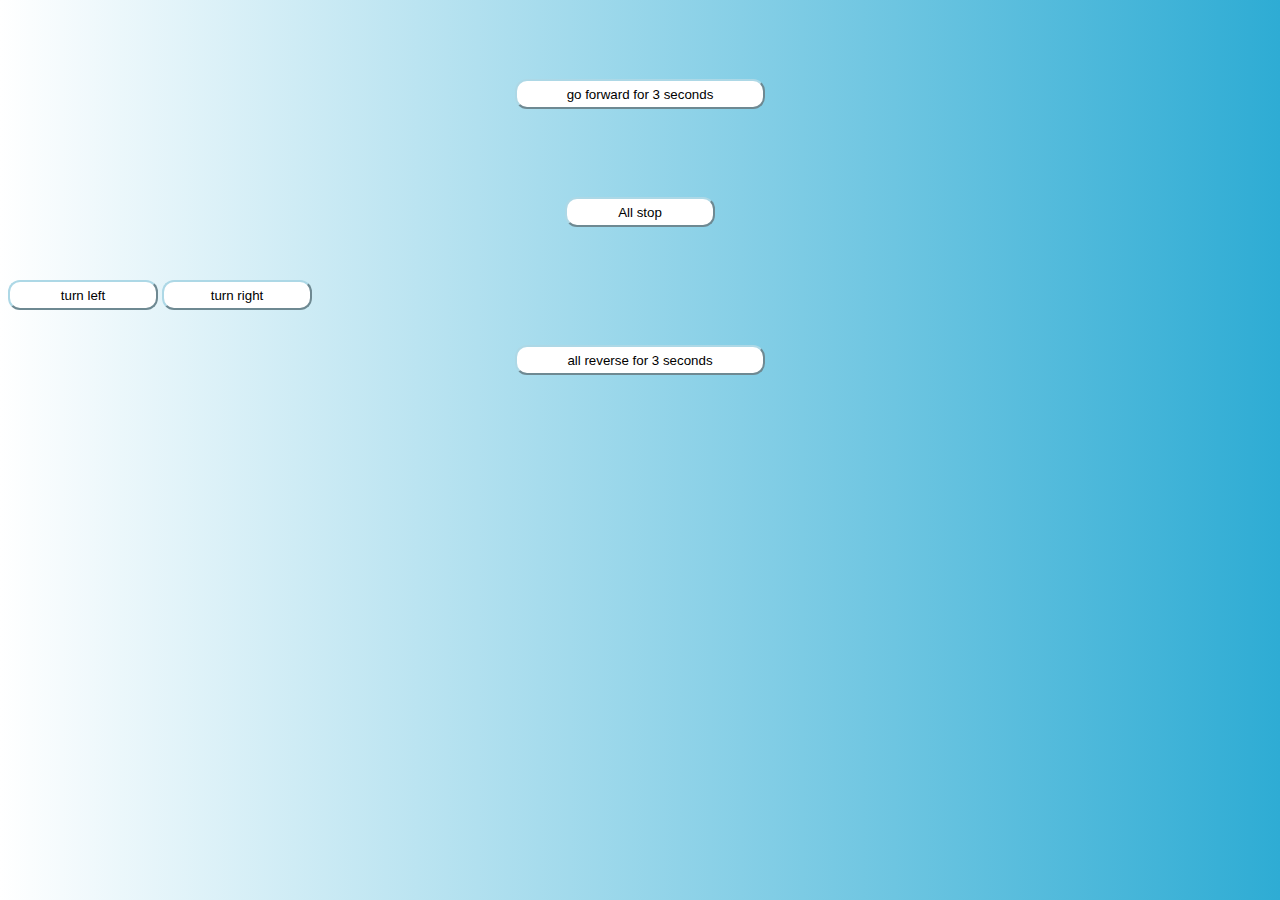
<file: index.html>
<!DOCTYPE html>
<html>
<head>
    <link href="style.css" rel="stylesheet" type="text/css" />
    <script src="controlCodeUreyV1.js"></script>
  <title>
    Cart Command
  </title>
</head>
<body>
  
    <br>
    <br>
    <div class="center"><button class="lgButton" onclick="driveForward3Sec();">go forward for 3 seconds</button></div><br>
    <div class="center"><button class="button" onclick="allStop();">All stop</button></div>
    <br>
    
    <button class="button" onclick="limitedLeftTurn();">turn left</button>
    
    <button class="button" onclick="limitedRightTurn()();">turn right</button>
    <br>
    <div class="center"><button class="lgButton" onclick="driveReverse3Sec();">all reverse for 3 seconds</button></div>
    <br>
    
  <script>
    //function to post in api
    
  </script>
</body>

</html>
</file>
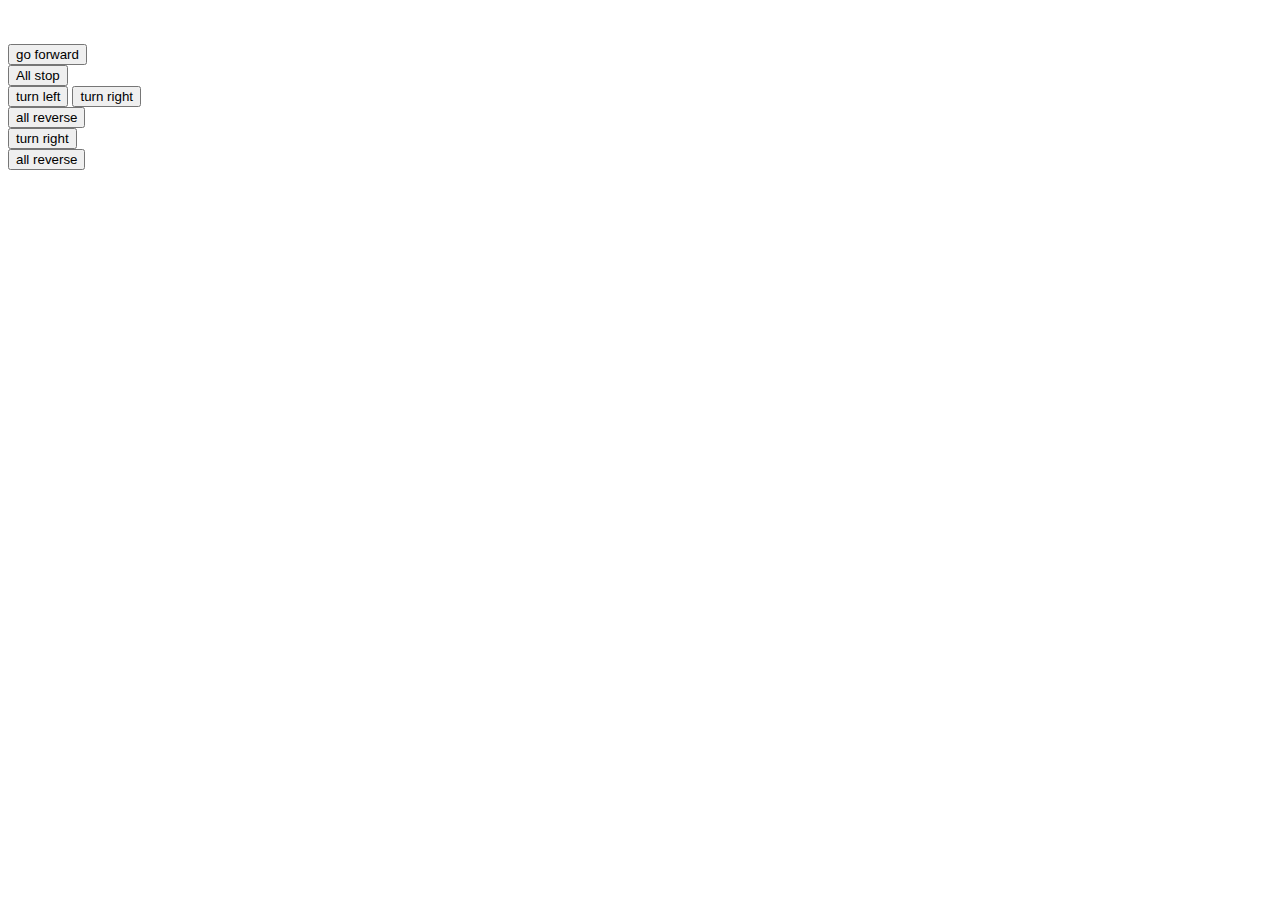
<file: brickWarsControlV1.html>
<!-- Replace your-device-ID-goes-here with your actual device ID
and replace your-access-token-goes-here with your actual access token-->
<!DOCTYPE>
<html>
<head>
    <script src="controlCodeCottonV1.js"></script>
  <title>
    Cart Command
  </title>
</head>
<body>
  
    <br>
    <br>
    <button onclick="goForwd();">go forward</button><br>
    <button onclick="allStop();">All stop</button>
    <br>
    <button onclick="turnLeft();">turn left</button>
    <button onclick="turnRight();">turn right</button>
    <br>
    <button onclick="allRev();">all reverse</button>
    <br>
    <button onclick="auxMotorForwd();">turn right</button>
    <br>
    <button onclick="auxMotorRev();">all reverse</button>
    <br>
    
  <script>
    //function to post in api
    
  </script>
</body>

</html>
</file>
<file: style.css>
body{
    background-image: linear-gradient(90deg, white, #2eacd4 100%);
}

.button {
    background-color: white;
    width: 150px;
    height: 30px;
    border-color: lightblue;
    border-radius: 12px;
}

.lgButton {
    background-color: white;
    width: 250px;
    height: 30px;
    border-color: lightblue;
    border-radius: 12px;
}

.center {
    display: flex;
  justify-content: center;
  align-items: center;
  height: 100px;
}

.right {
    display: flex;
  justify-content: right;
  align-items: center;
  height: 200px;
}

.left {
    display: flex;
  justify-content: left;
  align-items: center;
  height: 200px;
}
</file>
